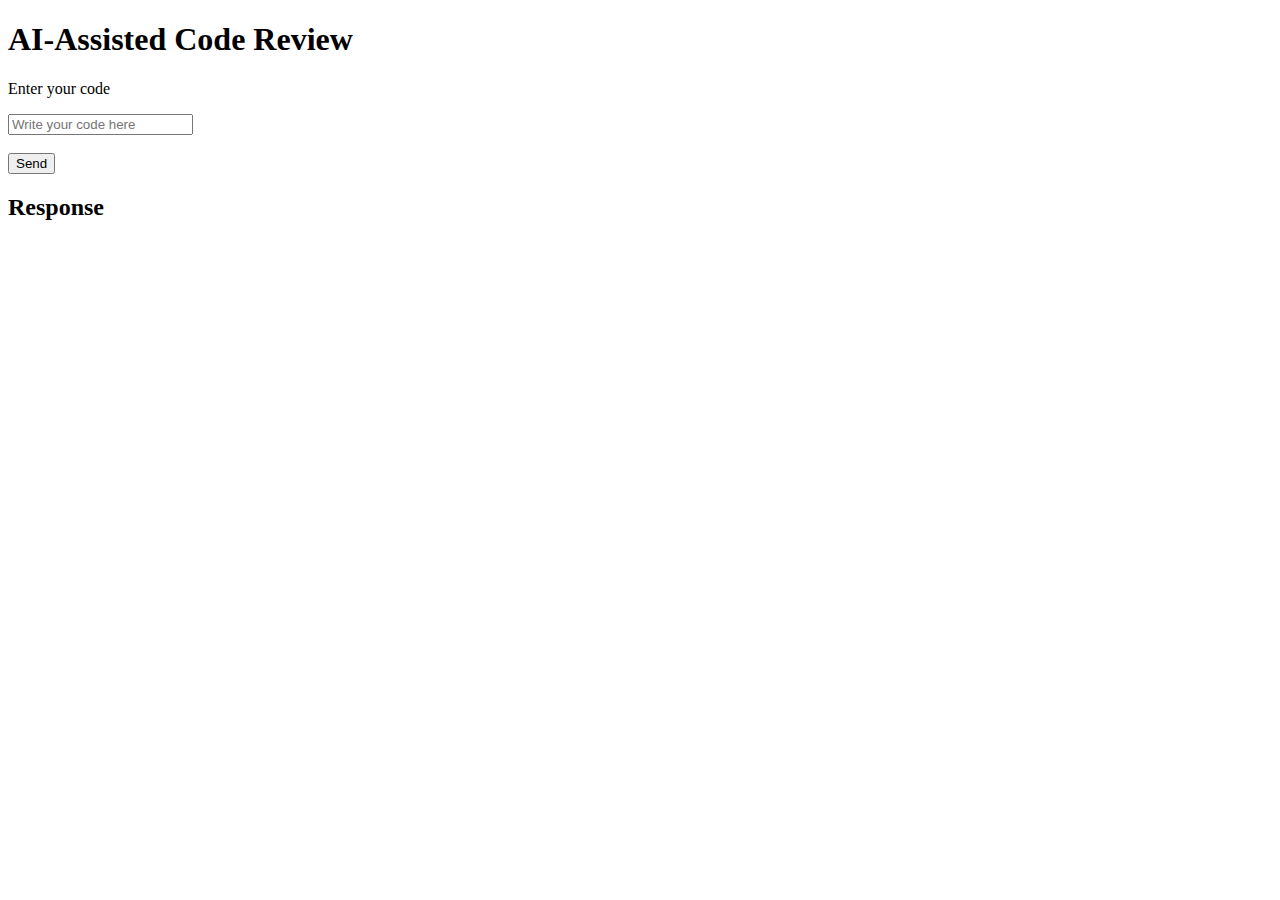
<file: frontend/Structure.html>
<!DOCTYPE html>
<html>
<head>
  <title>AI Code Review</title>
</head>
<link rel="Style.css" href="Style.css">
<body>
<h1>AI-Assisted Code Review</h1>
<div id="input">
   <p>Enter your code</p>
   <input type="text" id="code" placeholder="Write your code here">
   <br><br>
   <button onclick="sendData" id="sender">Send</button>
 </div>
 <div id="output">
  <h2>Response</h2>
 </div>
 <script defer src = "axios.min.js"></script>
 <script defer src = "script.js"></script>
</body>
</html>
</file>
<file: frontend/Style.css>
body {
      font-family: Arial, sans-serif;
      background-color: #f4f4f4;
      color: #1f9471;
      padding: 20px;
    }

    h1 {
      text-align: center;
      color: #333;
    }

    #input, #output {
      background: #fff;
      border: 1px solid #ccc;
      border-radius: 5px;
      padding: 15px;
      margin: 20px auto;
      width: 80%;
    }

    input {
      width: 100%;
      padding: 8px;
      font-size: 16px;
      margin-bottom: 10px;
    }

    button {
      padding: 10px 15px;
      font-size: 16px;
      background: #333;
      color: #fff;
    }

    button:hover {
      background: #555555;
    }

    #output h2 {
      margin-top: 0;
    }
</file>
